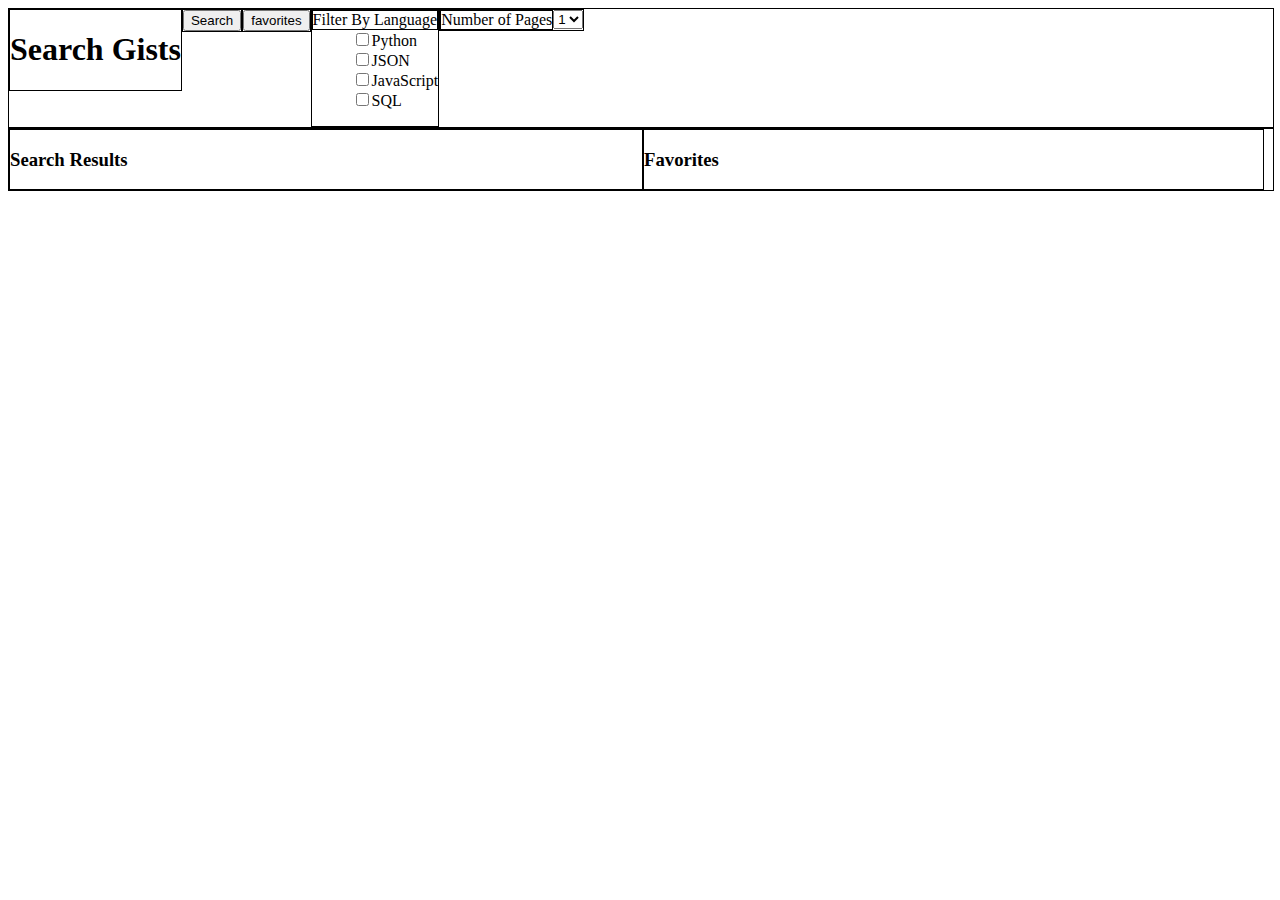
<file: index.html>
<html>
  <head>
    <script src="ajaxAPI.js"></script>
    <link rel="stylesheet" type="text/css" href="style.css">
  </head>
  <body>

    <div id="controlBox">
      <div id='title'>title</div>
      <div id="searchContainer">
	<input type="button" name="search" value="Search" onClick="loadGists()">
      </div>
      <div id="displayFavorites">
	<input type="button" name="displayFavorites" value="favorites" onClick="displayFavorites()">
      </div>
      <form id="searchParameters">
	<div id="languageBoxes">
	  <div>Filter By Language</div>
	  <ul id="languageList">
	    <li><input type="checkbox" id="Python" >Python</li>
	    <li><input type="checkbox" id="JSON" >JSON</li>
	    <li><input type="checkbox" id="JavaScript" >JavaScript</li>
	    <li><input type="checkbox" id="SQL" >SQL</li>
	  </ul>
	</div>
	<div id="numOfPagesDIV">
	  <div> Number of Pages </div>
	  <select id="numOfPagesSelection"> <!-- Filter Number of Pages -->
	    <option value="1">1</option>
	    <option value="2">2</option>
	    <option value="3">3</option>
	    <option value="4">4</option>
	    <option value="5">5</option>
	  </select>
	</div>

      </form>
    </div>

    <div id = "resultBox">
      <div id="searchResultsDiv">
	<h3>Search Results</h3>
	<ul id="searchResultsUL">
	</ul>
      </div>
      <div id="favoritesListDiv">
	<h3>Favorites</h3>
	<ul id="favoritesListUL">
	</ul>
      </div>
    </div>

  </body>
</html>
</file>
<file: style.css>
div {
    
    float:left;
    border:solid black;
    border-width: 1px;
}

li {
    list-style-type:none;
}

#languageBoxes, #searchBox{
    float:left;
    
}

#controlBox {
    float:left;
    width:100%;
}


#resultBox {
    float:left;
    clear:left; /*Place Below controlBox */
    width:100%; 
}

#searchResultsDiv {
    float:left;
    width:50%;
    overflow:auto;
}

#favoritesListDiv{
    float:left;
    width:49%;
    overflow:hidden;   

}
</file>
